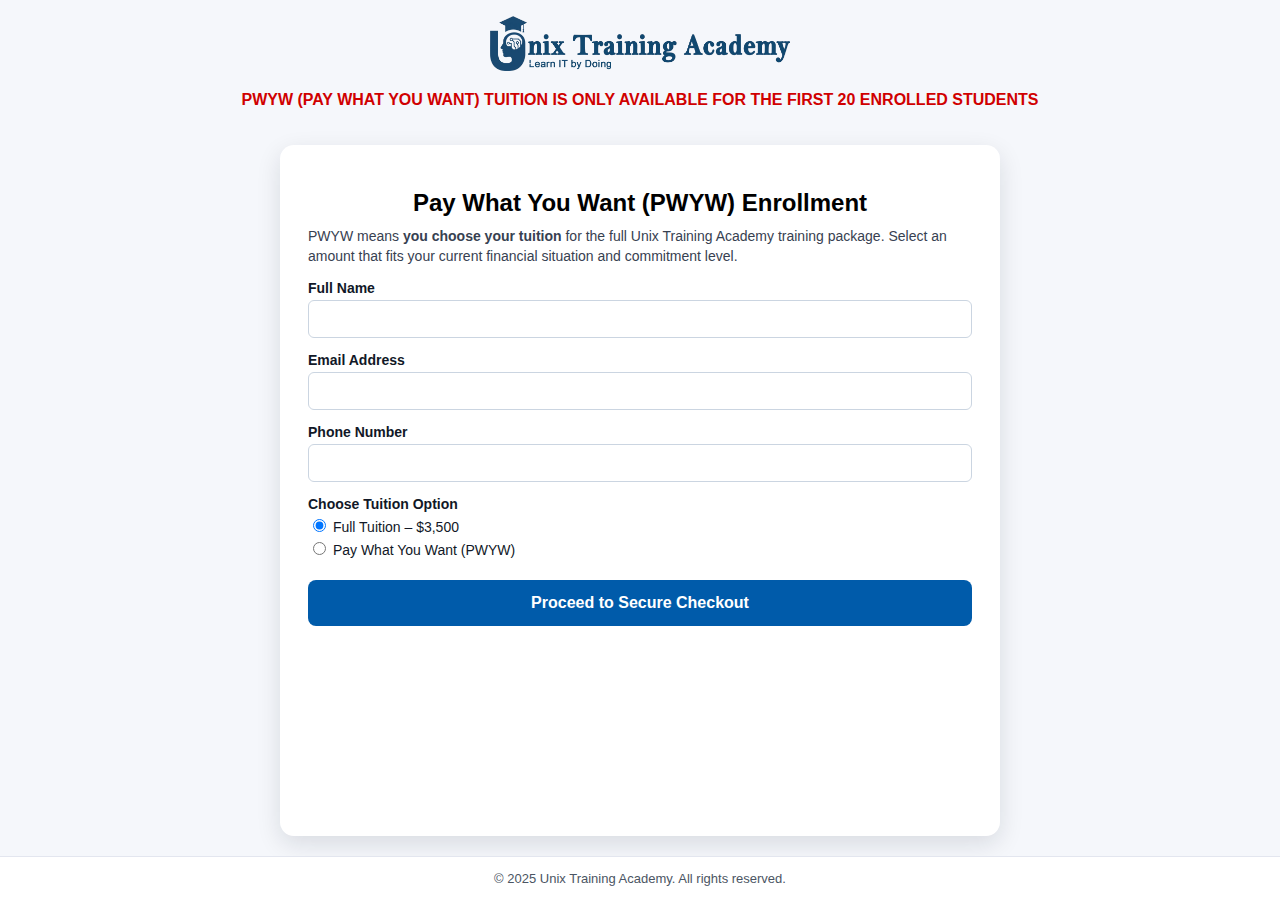
<file: uta-pwyw-frontend/index.html>
<!DOCTYPE html>
<html lang="en">
<head>
  <meta charset="UTF-8" />
  <meta name="viewport" content="width=device-width, initial-scale=1.0" />
  <title>UTA PWYW Enrollment</title>

  <style>
    * { box-sizing: border-box; }
    body {
      margin: 0;
      font-family: Arial, sans-serif;
      background: #f5f7fb;
      display: flex;
      flex-direction: column;
      min-height: 100vh;
    }

    header { text-align: center; padding: 16px 0 8px; }
    header img { max-width: 300px; height: auto; }

    .notice {
      color: #d00000;
      font-weight: bold;
      text-align: center;
      margin-top: 8px;
    }

    .main { flex: 1; display: flex; justify-content: center; padding: 20px 12px; }

    .card {
      background: #fff;
      max-width: 720px;
      width: 100%;
      padding: 28px;
      border-radius: 14px;
      box-shadow: 0 8px 24px rgba(15,23,42,0.12);
    }

    .card h1 {
      text-align: center;
      font-size: 24px;
      margin-bottom: 10px;
    }

    .card p {
      margin: 6px 0;
      font-size: 14px;
      color: #374151;
      line-height: 1.4;
    }

    label {
      display: block;
      margin-top: 14px;
      font-weight: bold;
      font-size: 14px;
      color: #111827;
    }

    input[type="text"],
    input[type="email"],
    input[type="tel"] {
      width: 100%;
      padding: 10px;
      margin-top: 4px;
      border: 1px solid #cbd5e1;
      border-radius: 6px;
      font-size: 14px;
    }

    input[type="range"] {
      width: 100%;
      margin-top: 8px;
    }

    .payment-options label {
      font-weight: normal;
      display: block;
      margin-top: 4px;
    }

    .payment-plan label {
      font-weight: normal;
      display: block;
      margin-top: 4px;
    }

    #checkout-btn {
      margin-top: 22px;
      width: 100%;
      padding: 14px;
      border: none;
      border-radius: 8px;
      background: #005baa;
      color: white;
      font-size: 16px;
      font-weight: bold;
      cursor: pointer;
      text-align: center;
    }

    #checkout-btn:hover {
      background: #00427f;
    }

    footer {
      text-align: center;
      padding: 14px;
      font-size: 13px;
      background: #fff;
      border-top: 1px solid #e3e6ef;
      color: #4b5563;
    }
  </style>
</head>

<body>

<header>
  <img src="assets/uta_logo_cropped.png" alt="UTA Logo">
</header>

<p class="notice">
  PWYW (PAY WHAT YOU WANT) TUITION IS ONLY AVAILABLE FOR THE FIRST 20 ENROLLED STUDENTS
</p>

<div class="main">
  <div class="card">
    <h1>Pay What You Want (PWYW) Enrollment</h1>

    <!-- 🔹 Intro text that was missing -->
    <p>
      PWYW means <b>you choose your tuition</b> for the full Unix Training Academy training package.
      Select an amount that fits your current financial situation and commitment level.
    </p>

    <form id="payment-form">

      <label>Full Name</label>
      <input type="text" id="fullName" required>

      <label>Email Address</label>
      <input type="email" id="email" required>

      <label>Phone Number</label>
      <input type="tel" id="phone" required>

      <label>Choose Tuition Option</label>
      <div class="payment-options">
        <label>
          <input type="radio" name="tuitionOption" value="full" checked>
          Full Tuition – $3,500
        </label>
        <label>
          <input type="radio" name="tuitionOption" value="pwyw">
          Pay What You Want (PWYW)
        </label>
      </div>

      <!-- PWYW Slider + description + payment plan -->
      <div id="pwyw-section">
        <label>
          PWYW Amount: <span id="amountLabel">$1,500</span>
        </label>
        <input type="range" id="amount" min="999" max="3500" value="1500">

        <!-- 🔹 Text that was missing under the slider -->
        <p>
          PWYW reflects our mission to make premium IT training accessible to everyone.
        </p>

        <!-- 🔹 Payment plan options -->
        <label>Choose Payment Plan</label>
        <div class="payment-plan">
          <label>
            <input type="radio" name="paymentPlan" value="full" checked>
            Full Payment – Pay the full tuition today.
          </label>
          <label>
            <input type="radio" name="paymentPlan" value="split">
            50% Today, 50% in 30 Days.
          </label>
        </div>
      </div>

      <button id="checkout-btn" type="submit">
        Proceed to Secure Checkout
      </button>
    </form>
  </div>
</div>

<footer>
  © 2025 Unix Training Academy. All rights reserved.
</footer>

<script src="script.js"></script>

<script>
  const pwywSection = document.getElementById("pwyw-section");
  const tuitionOptions = document.getElementsByName("tuitionOption");
  const amountInput = document.getElementById("amount");
  const amountLabel = document.getElementById("amountLabel");

  function formatAmount(v) { return "$" + Number(v).toLocaleString(); }
  amountLabel.textContent = formatAmount(amountInput.value);

  amountInput.addEventListener("input", () =>
    amountLabel.textContent = formatAmount(amountInput.value)
  );

  tuitionOptions.forEach(opt => {
    opt.addEventListener("change", () => {
      if (opt.value === "full" && opt.checked) {
        pwywSection.style.display = "none";
      } else if (opt.value === "pwyw" && opt.checked) {
        pwywSection.style.display = "block";
      }
    });
  });

  // default: full tuition selected, so hide PWYW section
  pwywSection.style.display = "none";
</script>

</body>
</html>
</file>
